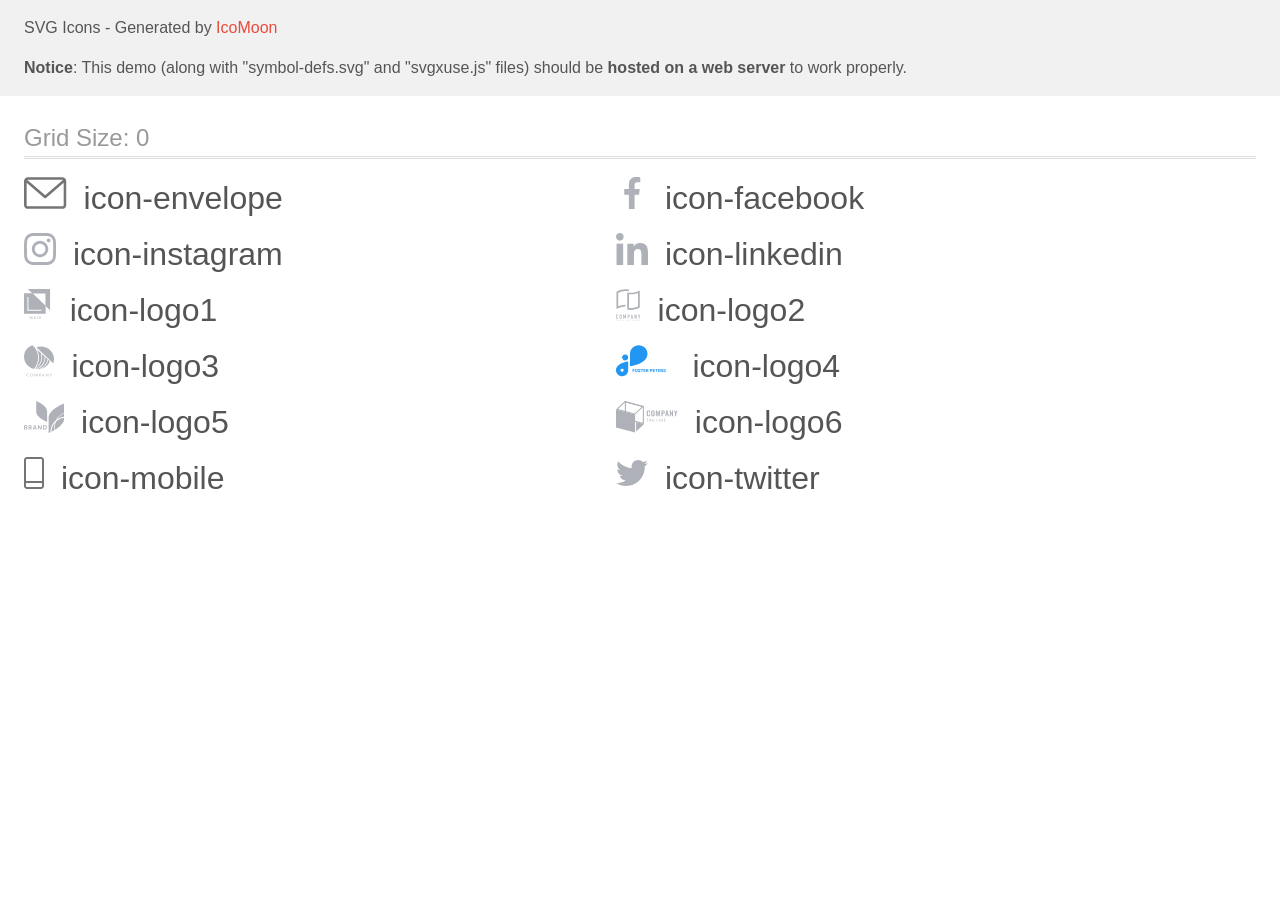
<file: images/svg/icomoon/demo-external-svg.html>
<!doctype html>
<html>
<head>
    <title>IcoMoon - SVG Icons</title>
    <meta charset="utf-8">
    <meta name="viewport" content="width=device-width, initial-scale=1">
    <link rel="stylesheet" href="demo-files/demo.css">
    <link rel="stylesheet" href="style.css">
</head>
<body>
<header class="bgc1 clearfix">
<div class="mhl">
    <p>SVG Icons - Generated by <a href="https://icomoon.io/app">IcoMoon</a></p><p><strong>Notice</strong>: This demo (along with "symbol-defs.svg" and "svgxuse.js" files) should be <b>hosted on a web server</b> to work properly.</p>
</div>
</header>
    <div class="clearfix mhl ptl">
        <h1 class="mvm mtn fgc1">Grid Size: 0</h1>
        <div class="glyph fs1">
            <div class="clearfix pbs">
                <svg class="icon icon-envelope"><use xlink:href="symbol-defs.svg#icon-envelope"></use></svg><span class="name"> icon-envelope</span>
            </div>
        </div>
        <div class="glyph fs1">
            <div class="clearfix pbs">
                <svg class="icon icon-facebook"><use xlink:href="symbol-defs.svg#icon-facebook"></use></svg><span class="name"> icon-facebook</span>
            </div>
        </div>
        <div class="glyph fs1">
            <div class="clearfix pbs">
                <svg class="icon icon-instagram"><use xlink:href="symbol-defs.svg#icon-instagram"></use></svg><span class="name"> icon-instagram</span>
            </div>
        </div>
        <div class="glyph fs1">
            <div class="clearfix pbs">
                <svg class="icon icon-linkedin"><use xlink:href="symbol-defs.svg#icon-linkedin"></use></svg><span class="name"> icon-linkedin</span>
            </div>
        </div>
        <div class="glyph fs1">
            <div class="clearfix pbs">
                <svg class="icon icon-logo1"><use xlink:href="symbol-defs.svg#icon-logo1"></use></svg><span class="name"> icon-logo1</span>
            </div>
        </div>
        <div class="glyph fs1">
            <div class="clearfix pbs">
                <svg class="icon icon-logo2"><use xlink:href="symbol-defs.svg#icon-logo2"></use></svg><span class="name"> icon-logo2</span>
            </div>
        </div>
        <div class="glyph fs1">
            <div class="clearfix pbs">
                <svg class="icon icon-logo3"><use xlink:href="symbol-defs.svg#icon-logo3"></use></svg><span class="name"> icon-logo3</span>
            </div>
        </div>
        <div class="glyph fs1">
            <div class="clearfix pbs">
                <svg class="icon icon-logo4"><use xlink:href="symbol-defs.svg#icon-logo4"></use></svg><span class="name"> icon-logo4</span>
            </div>
        </div>
        <div class="glyph fs1">
            <div class="clearfix pbs">
                <svg class="icon icon-logo5"><use xlink:href="symbol-defs.svg#icon-logo5"></use></svg><span class="name"> icon-logo5</span>
            </div>
        </div>
        <div class="glyph fs1">
            <div class="clearfix pbs">
                <svg class="icon icon-logo6"><use xlink:href="symbol-defs.svg#icon-logo6"></use></svg><span class="name"> icon-logo6</span>
            </div>
        </div>
        <div class="glyph fs1">
            <div class="clearfix pbs">
                <svg class="icon icon-mobile"><use xlink:href="symbol-defs.svg#icon-mobile"></use></svg><span class="name"> icon-mobile</span>
            </div>
        </div>
        <div class="glyph fs1">
            <div class="clearfix pbs">
                <svg class="icon icon-twitter"><use xlink:href="symbol-defs.svg#icon-twitter"></use></svg><span class="name"> icon-twitter</span>
            </div>
        </div>
  </div>
<script defer src="svgxuse.js"></script>
</body>
</html>
</file>
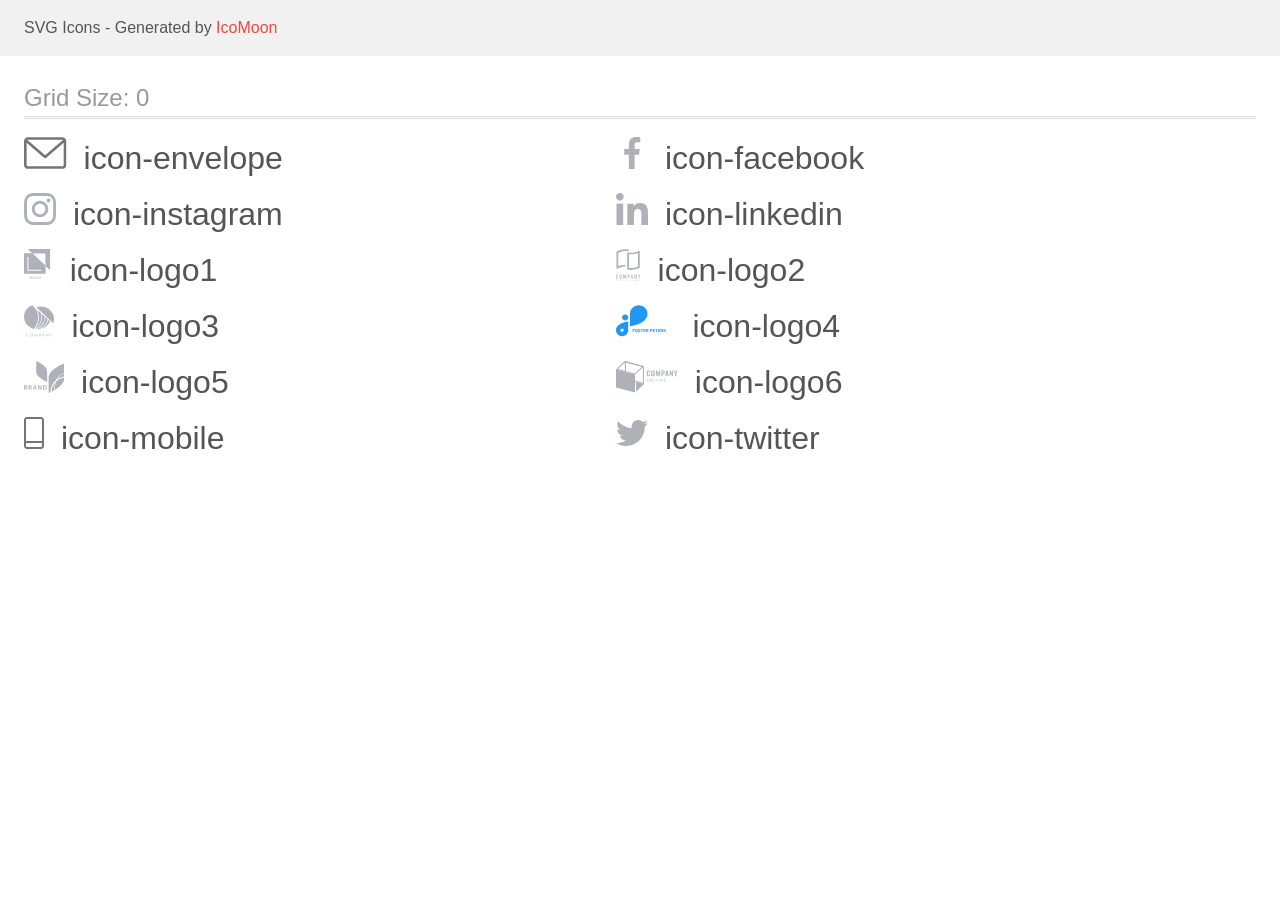
<file: images/svg/icomoon/demo.html>
<!doctype html>
<html>
<head>
    <title>IcoMoon - SVG Icons</title>
    <meta charset="utf-8">
    <meta name="viewport" content="width=device-width, initial-scale=1">
    <link rel="stylesheet" href="demo-files/demo.css">
    <link rel="stylesheet" href="style.css">
</head>
<body>
<svg aria-hidden="true" style="position: absolute; width: 0; height: 0; overflow: hidden;" version="1.1" xmlns="http://www.w3.org/2000/svg" xmlns:xlink="http://www.w3.org/1999/xlink">
<defs>
<symbol id="icon-envelope" viewBox="0 0 43 32">
<path fill="#757575" style="fill: var(--color1, #757575)" d="M38.667 0h-34.667c-2.206 0-4 1.794-4 4v24c0 2.206 1.794 4 4 4h34.667c2.206 0 4-1.794 4-4v-24c0-2.206-1.794-4-4-4zM38.667 2.667c0.181 0 0.353 0.038 0.511 0.103l-17.844 15.466-17.844-15.466c0.158-0.066 0.33-0.103 0.511-0.103h34.667zM38.667 29.333h-34.667c-0.736 0-1.333-0.598-1.333-1.333v-22.413l17.793 15.421c0.251 0.217 0.563 0.326 0.874 0.326s0.622-0.108 0.874-0.326l17.793-15.421v22.413c0 0.736-0.598 1.333-1.333 1.333z"></path>
</symbol>
<symbol id="icon-facebook" viewBox="0 0 32 32">
<path fill="#afb1b8" style="fill: var(--color2, #afb1b8)" d="M21.329 5.313h2.921v-5.088c-0.504-0.069-2.237-0.225-4.256-0.225-4.212 0-7.097 2.649-7.097 7.519v4.481h-4.648v5.688h4.648v14.312h5.699v-14.311h4.46l0.708-5.688h-5.169v-3.919c0.001-1.644 0.444-2.769 2.735-2.769z"></path>
</symbol>
<symbol id="icon-instagram" viewBox="0 0 32 32">
<path fill="#afb1b8" style="fill: var(--color2, #afb1b8)" d="M31.969 9.408c-0.075-1.7-0.35-2.869-0.744-3.882-0.406-1.075-1.031-2.038-1.85-2.838-0.8-0.813-1.769-1.444-2.832-1.844-1.019-0.394-2.182-0.669-3.882-0.744-1.713-0.081-2.257-0.1-6.601-0.1s-4.888 0.019-6.595 0.094c-1.7 0.075-2.869 0.35-3.882 0.744-1.075 0.406-2.038 1.031-2.838 1.85-0.813 0.8-1.444 1.769-1.844 2.832-0.394 1.019-0.669 2.182-0.744 3.882-0.081 1.713-0.1 2.257-0.1 6.601s0.019 4.888 0.094 6.595c0.075 1.7 0.35 2.869 0.744 3.882 0.406 1.075 1.038 2.038 1.85 2.838 0.8 0.813 1.769 1.444 2.832 1.844 1.019 0.394 2.182 0.669 3.882 0.744 1.706 0.075 2.25 0.094 6.595 0.094s4.888-0.019 6.595-0.094c1.7-0.075 2.869-0.35 3.882-0.744 2.151-0.832 3.851-2.532 4.682-4.682 0.394-1.019 0.669-2.182 0.744-3.882 0.075-1.707 0.094-2.251 0.094-6.595s-0.006-4.888-0.081-6.595zM29.087 22.473c-0.069 1.563-0.331 2.407-0.55 2.969-0.538 1.394-1.644 2.5-3.038 3.038-0.563 0.219-1.413 0.481-2.969 0.55-1.688 0.075-2.194 0.094-6.464 0.094s-4.782-0.019-6.464-0.094c-1.563-0.069-2.407-0.331-2.969-0.55-0.694-0.256-1.325-0.663-1.838-1.194-0.531-0.519-0.938-1.144-1.194-1.838-0.219-0.563-0.481-1.413-0.55-2.969-0.075-1.688-0.094-2.194-0.094-6.464s0.019-4.782 0.094-6.464c0.069-1.563 0.331-2.407 0.55-2.969 0.256-0.694 0.663-1.325 1.2-1.838 0.519-0.531 1.144-0.938 1.838-1.194 0.563-0.219 1.413-0.481 2.969-0.55 1.688-0.075 2.194-0.094 6.464-0.094 4.276 0 4.782 0.019 6.464 0.094 1.563 0.069 2.407 0.331 2.969 0.55 0.694 0.256 1.325 0.662 1.838 1.194 0.531 0.519 0.938 1.144 1.194 1.838 0.219 0.563 0.481 1.413 0.55 2.969 0.075 1.688 0.094 2.194 0.094 6.464s-0.019 4.77-0.094 6.458z"></path>
<path fill="#afb1b8" style="fill: var(--color2, #afb1b8)" d="M16.059 7.783c-4.538 0-8.22 3.682-8.22 8.22s3.682 8.22 8.22 8.22c4.538 0 8.22-3.682 8.22-8.22s-3.682-8.22-8.22-8.22zM16.059 21.335c-2.944 0-5.332-2.388-5.332-5.332s2.388-5.332 5.332-5.332c2.944 0 5.332 2.388 5.332 5.332s-2.388 5.332-5.332 5.332z"></path>
<path fill="#afb1b8" style="fill: var(--color2, #afb1b8)" d="M26.524 7.458c0 1.060-0.859 1.919-1.919 1.919s-1.919-0.859-1.919-1.919c0-1.060 0.859-1.919 1.919-1.919s1.919 0.859 1.919 1.919z"></path>
</symbol>
<symbol id="icon-linkedin" viewBox="0 0 32 32">
<path fill="#afb1b8" style="fill: var(--color2, #afb1b8)" d="M31.992 32v-0.001h0.008v-11.736c0-5.741-1.236-10.164-7.948-10.164-3.227 0-5.392 1.771-6.276 3.449h-0.093v-2.913h-6.364v21.364h6.627v-10.579c0-2.785 0.528-5.479 3.977-5.479 3.399 0 3.449 3.179 3.449 5.657v10.401h6.62z"></path>
<path fill="#afb1b8" style="fill: var(--color2, #afb1b8)" d="M0.528 10.636h6.635v21.364h-6.635v-21.364z"></path>
<path fill="#afb1b8" style="fill: var(--color2, #afb1b8)" d="M3.843 0c-2.121 0-3.843 1.721-3.843 3.843s1.721 3.879 3.843 3.879c2.121 0 3.843-1.757 3.843-3.879-0.001-2.121-1.723-3.843-3.843-3.843v0z"></path>
</symbol>
<symbol id="icon-logo1" viewBox="0 0 29 32">
<path fill="#afb1b8" style="fill: var(--color2, #afb1b8)" d="M3.84 0l4.677 4.428h13.046v12.351l4.677 4.428v-21.206h-22.4z"></path>
<path fill="#afb1b8" style="fill: var(--color2, #afb1b8)" d="M0 4.241v20.6h21.76v-8.188l-13.105-12.406-8.655-0.005zM17.615 21.828h-14.172v-13.854h1.002v12.916h13.17v0.938z"></path>
<path fill="#afb1b8" style="fill: var(--color2, #afb1b8)" d="M6.266 28.662l0.523-1.078h0.438l-0.763 1.438v0.837h-0.397v-0.837l-0.764-1.438h0.439l0.523 1.078zM8.513 29.329h-0.881l-0.184 0.53h-0.411l0.859-2.275h0.355l0.861 2.275h-0.412l-0.186-0.53zM7.743 29.010h0.659l-0.33-0.944-0.33 0.944zM10.071 29.244c0-0.105 0.029-0.202 0.086-0.289 0.057-0.089 0.17-0.193 0.339-0.314-0.088-0.111-0.151-0.206-0.186-0.284s-0.052-0.154-0.052-0.227c0-0.178 0.054-0.319 0.162-0.422s0.254-0.156 0.438-0.156c0.166 0 0.301 0.049 0.406 0.147 0.106 0.097 0.159 0.217 0.159 0.361 0 0.095-0.024 0.182-0.072 0.262-0.048 0.079-0.127 0.158-0.236 0.238l-0.155 0.113 0.439 0.519c0.064-0.125 0.095-0.264 0.095-0.417h0.33c0 0.28-0.066 0.51-0.197 0.689l0.334 0.395h-0.441l-0.128-0.152c-0.162 0.122-0.356 0.183-0.581 0.183s-0.405-0.059-0.541-0.178c-0.134-0.12-0.202-0.276-0.202-0.467zM10.824 29.587c0.128 0 0.248-0.043 0.359-0.128l-0.497-0.586-0.048 0.034c-0.125 0.095-0.188 0.203-0.188 0.325 0 0.105 0.034 0.191 0.102 0.256s0.158 0.098 0.272 0.098zM10.615 28.121c0 0.087 0.054 0.197 0.161 0.33l0.173-0.119 0.048-0.039c0.065-0.057 0.097-0.131 0.097-0.22 0-0.059-0.022-0.11-0.067-0.152-0.045-0.043-0.102-0.064-0.17-0.064-0.074 0-0.133 0.025-0.177 0.075s-0.066 0.113-0.066 0.189zM14.748 29.118c-0.023 0.243-0.113 0.432-0.269 0.569-0.156 0.135-0.364 0.203-0.623 0.203-0.181 0-0.341-0.043-0.48-0.128-0.137-0.086-0.244-0.209-0.319-0.367s-0.114-0.342-0.117-0.552v-0.212c0-0.215 0.038-0.404 0.114-0.567s0.185-0.29 0.327-0.378c0.143-0.088 0.307-0.133 0.494-0.133 0.251 0 0.453 0.068 0.606 0.205s0.242 0.329 0.267 0.578h-0.394c-0.019-0.164-0.067-0.281-0.144-0.353-0.076-0.073-0.188-0.109-0.336-0.109-0.172 0-0.304 0.063-0.397 0.189-0.092 0.125-0.139 0.309-0.141 0.552v0.202c0 0.246 0.044 0.433 0.131 0.563s0.218 0.194 0.387 0.194c0.155 0 0.272-0.035 0.35-0.105s0.128-0.186 0.148-0.348h0.394zM16.918 28.78c0 0.223-0.039 0.419-0.116 0.588-0.077 0.168-0.188 0.297-0.331 0.388-0.143 0.090-0.307 0.134-0.494 0.134-0.184 0-0.349-0.045-0.494-0.134-0.144-0.091-0.255-0.219-0.334-0.386-0.078-0.167-0.118-0.359-0.119-0.576v-0.128c0-0.222 0.039-0.418 0.117-0.588 0.079-0.17 0.19-0.299 0.333-0.389 0.144-0.091 0.308-0.136 0.494-0.136s0.349 0.045 0.492 0.134c0.144 0.088 0.255 0.217 0.333 0.384s0.118 0.361 0.119 0.583v0.127zM16.523 28.662c0-0.252-0.048-0.445-0.144-0.58-0.095-0.134-0.23-0.202-0.405-0.202-0.171 0-0.305 0.067-0.402 0.202-0.096 0.133-0.145 0.322-0.147 0.567v0.131c0 0.25 0.048 0.443 0.145 0.58s0.233 0.205 0.406 0.205c0.175 0 0.309-0.067 0.403-0.2 0.095-0.133 0.142-0.328 0.142-0.584v-0.119z"></path>
</symbol>
<symbol id="icon-logo2" viewBox="0 0 25 32">
<path fill="#afb1b8" style="fill: var(--color2, #afb1b8)" d="M10.447 1.806h0.084c0.156 0 0.324 0.016 0.49 0.030 0.734 0.052 1.463 0.162 2.179 0.329v-1.762c-0.738-0.185-1.491-0.305-2.25-0.358-0.288-0.022-0.595-0.036-0.909-0.044h-0.263c-1.523 0.006-3.039 0.201-4.515 0.582-1.68 0.419-3.293 1.075-4.79 1.948v17.475c1.442-0.783 2.976-1.381 4.566-1.779 1.256-0.32 2.539-0.517 3.833-0.588h0.051c0.216-0.011 0.433-0.017 0.655-0.019v-1.79c-1.681 0.022-3.353 0.244-4.982 0.662-0.602 0.157-1.185 0.325-1.731 0.513l-0.623 0.211v-13.625l0.266-0.128c2.032-0.963 4.229-1.524 6.471-1.651 0.019-0.001 0.037-0.001 0.056 0 0.248-0.013 0.497-0.019 0.741-0.019h0.28c0.129 0.003 0.258 0.006 0.388 0.014z"></path>
<path fill="#afb1b8" style="fill: var(--color2, #afb1b8)" d="M14.837 3.651c-0.409 0-0.814-0.014-1.205-0.044-0.467-0.034-0.947-0.091-1.401-0.167-0.277-0.047-0.55-0.103-0.814-0.164v17.275c1.12 0.277 2.271 0.413 3.425 0.404 1.523-0.006 3.039-0.201 4.515-0.581 1.68-0.42 3.294-1.075 4.792-1.948v-17.163c-1.442 0.783-2.975 1.381-4.564 1.781-1.551 0.398-3.145 0.603-4.747 0.609zM21.745 3.95l0.623-0.21v13.63l-0.266 0.128c-1.021 0.486-2.087 0.869-3.184 1.144-1.331 0.344-2.7 0.522-4.074 0.527-0.411 0-0.819-0.017-1.214-0.052l-0.427-0.038v-14.017l0.497 0.033c0.361 0.023 0.735 0.034 1.141 0.034 1.745-0.006 3.482-0.229 5.173-0.663 0.581-0.153 1.158-0.325 1.731-0.518z"></path>
<path fill="#afb1b8" style="fill: var(--color2, #afb1b8)" d="M1.684 25.977c-0.090-0.093-0.197-0.166-0.317-0.214s-0.247-0.071-0.376-0.066c-0.137-0.002-0.273 0.024-0.4 0.075-0.117 0.046-0.222 0.116-0.311 0.205s-0.156 0.196-0.201 0.313c-0.049 0.123-0.073 0.254-0.072 0.387v2.335c-0.006 0.165 0.026 0.328 0.092 0.479 0.055 0.12 0.135 0.226 0.233 0.313 0.093 0.079 0.203 0.135 0.321 0.166 0.114 0.032 0.231 0.048 0.349 0.049 0.13 0.001 0.259-0.027 0.377-0.081 0.117-0.051 0.222-0.124 0.311-0.216 0.087-0.091 0.156-0.197 0.204-0.313 0.050-0.118 0.075-0.244 0.075-0.372v-0.261h-0.61v0.208c0.002 0.071-0.010 0.142-0.036 0.208-0.020 0.050-0.050 0.095-0.089 0.131-0.038 0.031-0.081 0.053-0.128 0.067-0.041 0.014-0.084 0.021-0.128 0.022-0.054 0.006-0.11-0.002-0.16-0.024s-0.094-0.057-0.126-0.101c-0.058-0.094-0.086-0.203-0.081-0.313v-2.177c-0.004-0.121 0.022-0.241 0.075-0.349 0.032-0.049 0.077-0.089 0.129-0.114s0.112-0.034 0.17-0.027c0.053-0.002 0.105 0.009 0.152 0.032s0.089 0.057 0.12 0.099c0.068 0.090 0.104 0.2 0.101 0.313v0.202h0.604v-0.238c0.001-0.14-0.024-0.278-0.075-0.408-0.045-0.122-0.114-0.234-0.204-0.329z"></path>
<path fill="#afb1b8" style="fill: var(--color2, #afb1b8)" d="M5.31 25.95c-0.195-0.164-0.44-0.255-0.694-0.257-0.124 0-0.248 0.023-0.364 0.066-0.119 0.042-0.228 0.107-0.322 0.191-0.101 0.091-0.182 0.202-0.237 0.327-0.061 0.143-0.092 0.297-0.089 0.452v2.239c-0.004 0.158 0.026 0.314 0.089 0.459 0.055 0.12 0.136 0.227 0.237 0.313 0.093 0.087 0.203 0.154 0.322 0.197 0.117 0.043 0.24 0.065 0.364 0.066s0.248-0.023 0.364-0.066c0.121-0.044 0.233-0.111 0.33-0.197 0.097-0.087 0.176-0.194 0.23-0.313 0.063-0.145 0.093-0.301 0.089-0.459v-2.239c0.003-0.155-0.027-0.31-0.089-0.452-0.054-0.123-0.133-0.235-0.23-0.327zM5.025 28.969c0.005 0.060-0.003 0.12-0.024 0.176s-0.054 0.107-0.097 0.148c-0.081 0.068-0.182 0.105-0.287 0.105s-0.207-0.037-0.287-0.105c-0.043-0.041-0.076-0.092-0.097-0.148s-0.029-0.116-0.024-0.176v-2.239c-0.005-0.060 0.003-0.12 0.024-0.176s0.054-0.107 0.097-0.148c0.081-0.068 0.182-0.105 0.287-0.105s0.207 0.037 0.287 0.105c0.043 0.041 0.076 0.092 0.097 0.148s0.029 0.116 0.024 0.176v2.239z"></path>
<path fill="#afb1b8" style="fill: var(--color2, #afb1b8)" d="M10.072 29.969v-4.239h-0.587l-0.771 2.244h-0.011l-0.777-2.244h-0.581v4.239h0.606v-2.579h0.011l0.593 1.823h0.302l0.598-1.823h0.011v2.579h0.606z"></path>
<path fill="#afb1b8" style="fill: var(--color2, #afb1b8)" d="M13.513 26.027c-0.093-0.105-0.211-0.184-0.342-0.232-0.142-0.046-0.29-0.068-0.439-0.066h-0.9v4.239h0.604v-1.656h0.311c0.188 0.009 0.376-0.031 0.545-0.116 0.137-0.076 0.252-0.188 0.332-0.324 0.070-0.113 0.117-0.238 0.139-0.369 0.024-0.16 0.035-0.321 0.033-0.482 0.006-0.204-0.014-0.407-0.059-0.606-0.040-0.147-0.117-0.281-0.223-0.39zM13.201 27.319c-0.003 0.077-0.022 0.152-0.056 0.221-0.035 0.065-0.089 0.117-0.156 0.149-0.089 0.040-0.187 0.058-0.285 0.053h-0.276v-1.441h0.311c0.094-0.005 0.187 0.014 0.273 0.053 0.062 0.036 0.112 0.091 0.142 0.157 0.033 0.074 0.051 0.155 0.053 0.236 0 0.089 0 0.183 0 0.282s0.006 0.2 0 0.291h-0.006z"></path>
<path fill="#afb1b8" style="fill: var(--color2, #afb1b8)" d="M16.374 25.73h-0.495l-0.934 4.239h0.604l0.177-0.911h0.824l0.177 0.911h0.604l-0.957-4.239zM15.817 28.481l0.297-1.537h0.011l0.296 1.537h-0.604z"></path>
<path fill="#afb1b8" style="fill: var(--color2, #afb1b8)" d="M20.277 28.284h-0.011l-0.912-2.554h-0.581v4.239h0.604v-2.549h0.012l0.923 2.549h0.568v-4.239h-0.604v2.554z"></path>
<path fill="#afb1b8" style="fill: var(--color2, #afb1b8)" d="M23.968 25.73l-0.486 1.685h-0.012l-0.486-1.685h-0.64l0.83 2.447v1.792h0.604v-1.792l0.83-2.447h-0.64z"></path>
<path fill="#afb1b8" style="fill: var(--color2, #afb1b8)" d="M0 31.166h0.291v0.817h0.198v-0.817h0.29v-0.167h-0.778v0.167z"></path>
<path fill="#afb1b8" style="fill: var(--color2, #afb1b8)" d="M2.447 30.998l-0.381 0.984h0.21l0.081-0.224h0.392l0.084 0.224h0.215l-0.391-0.984h-0.21zM2.416 31.593l0.134-0.365 0.134 0.365h-0.268z"></path>
<path fill="#afb1b8" style="fill: var(--color2, #afb1b8)" d="M4.866 31.62h0.227v0.127c-0.066 0.053-0.149 0.082-0.234 0.083-0.040 0.002-0.079-0.005-0.116-0.021s-0.068-0.041-0.093-0.072c-0.052-0.075-0.078-0.165-0.073-0.257 0-0.219 0.095-0.329 0.283-0.329 0.050-0.005 0.099 0.008 0.14 0.037s0.070 0.071 0.082 0.12l0.195-0.038c-0.042-0.192-0.181-0.289-0.417-0.289-0.127-0.003-0.25 0.042-0.344 0.127-0.050 0.049-0.088 0.108-0.112 0.174s-0.034 0.135-0.029 0.205c-0.006 0.135 0.039 0.267 0.126 0.369 0.048 0.050 0.107 0.088 0.171 0.113s0.134 0.035 0.203 0.031c0.154 0.004 0.304-0.052 0.417-0.157v-0.388h-0.427v0.166z"></path>
<path fill="#afb1b8" style="fill: var(--color2, #afb1b8)" d="M7.337 30.998h-0.199v0.984h0.69v-0.167h-0.49v-0.817z"></path>
<path fill="#afb1b8" style="fill: var(--color2, #afb1b8)" d="M9.426 30.998h-0.199v0.984h0.199v-0.984z"></path>
<path fill="#afb1b8" style="fill: var(--color2, #afb1b8)" d="M11.469 31.656l-0.403-0.657h-0.193v0.984h0.185v-0.643l0.395 0.643h0.198v-0.984h-0.182v0.657z"></path>
<path fill="#afb1b8" style="fill: var(--color2, #afb1b8)" d="M13.315 31.549h0.49v-0.167h-0.49v-0.216h0.528v-0.167h-0.727v0.984h0.747v-0.167h-0.548v-0.266z"></path>
<path fill="#afb1b8" style="fill: var(--color2, #afb1b8)" d="M17.792 31.387h-0.388v-0.388h-0.198v0.984h0.198v-0.43h0.388v0.43h0.198v-0.984h-0.198v0.388z"></path>
<path fill="#afb1b8" style="fill: var(--color2, #afb1b8)" d="M19.649 31.549h0.492v-0.167h-0.492v-0.216h0.529v-0.167h-0.727v0.984h0.746v-0.167h-0.548v-0.266z"></path>
<path fill="#afb1b8" style="fill: var(--color2, #afb1b8)" d="M22.168 31.549c0.171-0.027 0.258-0.117 0.258-0.274 0.005-0.042-0.001-0.084-0.018-0.123s-0.044-0.072-0.078-0.096c-0.089-0.045-0.189-0.065-0.288-0.058h-0.417v0.984h0.198v-0.412h0.039c0.042-0.003 0.084 0.005 0.123 0.022 0.029 0.018 0.053 0.043 0.070 0.072l0.215 0.313h0.237l-0.12-0.192c-0.053-0.095-0.128-0.176-0.218-0.236zM21.969 31.413h-0.146v-0.247h0.156c0.068-0.005 0.136 0.002 0.201 0.023 0.014 0.013 0.026 0.029 0.033 0.046s0.011 0.037 0.010 0.056c-0.001 0.019-0.006 0.038-0.015 0.055s-0.022 0.032-0.037 0.043c-0.065 0.020-0.133 0.028-0.201 0.023z"></path>
<path fill="#afb1b8" style="fill: var(--color2, #afb1b8)" d="M24.067 31.549h0.49v-0.167h-0.49v-0.216h0.529v-0.167h-0.729v0.984h0.747v-0.167h-0.548v-0.266z"></path>
</symbol>
<symbol id="icon-logo3" viewBox="0 0 31 32">
<path fill="#afb1b8" style="fill: var(--color2, #afb1b8)" d="M4.722 31.103c0.011 0 0.022 0.003 0.032 0.007s0.019 0.011 0.027 0.018l0.153 0.161c-0.119 0.13-0.266 0.234-0.431 0.305-0.193 0.077-0.401 0.115-0.611 0.109-0.197 0.004-0.392-0.031-0.574-0.102-0.164-0.065-0.312-0.164-0.433-0.288-0.123-0.129-0.218-0.28-0.279-0.445-0.067-0.184-0.1-0.377-0.098-0.571-0.003-0.195 0.033-0.39 0.105-0.573 0.067-0.166 0.168-0.317 0.297-0.445 0.131-0.126 0.287-0.224 0.459-0.29 0.189-0.070 0.389-0.104 0.591-0.102 0.188-0.004 0.375 0.027 0.549 0.093 0.152 0.063 0.291 0.15 0.412 0.257l-0.128 0.171c-0.009 0.012-0.020 0.023-0.033 0.031-0.015 0.010-0.033 0.014-0.052 0.013-0.020-0.001-0.039-0.008-0.056-0.018l-0.069-0.046-0.096-0.058c-0.041-0.022-0.084-0.041-0.128-0.057-0.057-0.019-0.115-0.035-0.174-0.046-0.075-0.013-0.151-0.019-0.228-0.018-0.146-0.002-0.29 0.024-0.425 0.077-0.126 0.048-0.239 0.122-0.333 0.215-0.095 0.099-0.169 0.216-0.216 0.343-0.054 0.145-0.080 0.298-0.078 0.452-0.002 0.156 0.024 0.312 0.078 0.46 0.047 0.126 0.119 0.242 0.212 0.341 0.088 0.093 0.196 0.165 0.318 0.212 0.125 0.049 0.259 0.074 0.394 0.073 0.078 0.001 0.156-0.004 0.234-0.015 0.126-0.015 0.247-0.056 0.354-0.122 0.054-0.034 0.104-0.072 0.151-0.113 0.020-0.018 0.046-0.028 0.073-0.029z"></path>
<path fill="#afb1b8" style="fill: var(--color2, #afb1b8)" d="M9.144 30.296c0.002 0.194-0.033 0.386-0.103 0.567-0.062 0.165-0.161 0.315-0.288 0.44s-0.282 0.224-0.452 0.289c-0.375 0.136-0.789 0.136-1.164 0-0.169-0.066-0.323-0.165-0.45-0.29-0.128-0.128-0.227-0.279-0.291-0.445-0.138-0.367-0.138-0.769 0-1.136 0.065-0.166 0.164-0.317 0.291-0.447 0.128-0.121 0.281-0.216 0.45-0.279 0.374-0.139 0.79-0.139 1.164 0 0.17 0.066 0.324 0.165 0.452 0.29 0.126 0.127 0.224 0.276 0.289 0.44 0.071 0.183 0.106 0.376 0.103 0.571zM8.742 30.296c0.003-0.155-0.022-0.309-0.073-0.456-0.043-0.126-0.113-0.242-0.205-0.341-0.090-0.094-0.2-0.167-0.323-0.215-0.272-0.1-0.574-0.1-0.846 0-0.123 0.048-0.234 0.121-0.324 0.215-0.093 0.098-0.164 0.215-0.207 0.341-0.097 0.297-0.097 0.615 0 0.912 0.043 0.126 0.114 0.242 0.207 0.341 0.090 0.093 0.2 0.166 0.324 0.213 0.273 0.097 0.573 0.097 0.846 0 0.123-0.047 0.234-0.12 0.323-0.213 0.092-0.099 0.162-0.215 0.205-0.341 0.051-0.147 0.076-0.301 0.073-0.456z"></path>
<path fill="#afb1b8" style="fill: var(--color2, #afb1b8)" d="M12.161 30.774l0.040 0.102c0.015-0.036 0.029-0.069 0.044-0.102 0.015-0.034 0.031-0.068 0.050-0.1l0.978-1.694c0.019-0.029 0.036-0.047 0.056-0.053 0.026-0.008 0.053-0.011 0.080-0.009h0.289v2.755h-0.343v-2.026c0-0.026 0-0.055 0-0.086-0.002-0.032-0.002-0.063 0-0.095l-0.984 1.718c-0.012 0.026-0.033 0.047-0.058 0.063s-0.054 0.023-0.084 0.023h-0.056c-0.030 0-0.059-0.007-0.084-0.023s-0.045-0.037-0.057-0.063l-1.013-1.729c0 0.033 0 0.066 0 0.099s0 0.062 0 0.088v2.026h-0.331v-2.75h0.289c0.027-0.002 0.054 0.002 0.080 0.009 0.024 0.011 0.043 0.030 0.054 0.053l0.999 1.696c0.020 0.031 0.036 0.064 0.050 0.098z"></path>
<path fill="#afb1b8" style="fill: var(--color2, #afb1b8)" d="M15.842 30.638v1.032h-0.383v-2.752h0.854c0.161-0.003 0.322 0.017 0.477 0.060 0.124 0.033 0.239 0.092 0.337 0.171 0.085 0.075 0.151 0.167 0.191 0.27 0.045 0.112 0.067 0.232 0.065 0.352 0.002 0.121-0.022 0.24-0.071 0.352-0.046 0.106-0.117 0.2-0.207 0.275-0.098 0.083-0.214 0.145-0.339 0.182-0.149 0.045-0.305 0.067-0.461 0.064l-0.463-0.007zM15.842 30.342h0.463c0.101 0.001 0.201-0.013 0.297-0.042 0.079-0.025 0.152-0.066 0.214-0.119 0.058-0.050 0.102-0.113 0.13-0.182 0.031-0.074 0.047-0.152 0.046-0.232 0.004-0.076-0.009-0.153-0.038-0.224s-0.075-0.135-0.134-0.188c-0.146-0.109-0.33-0.162-0.515-0.148h-0.463v1.134z"></path>
<path fill="#afb1b8" style="fill: var(--color2, #afb1b8)" d="M20.987 31.673h-0.302c-0.030 0.001-0.060-0.008-0.084-0.026-0.022-0.017-0.039-0.039-0.050-0.064l-0.26-0.666h-1.307l-0.27 0.666c-0.010 0.024-0.026 0.046-0.048 0.062-0.024 0.019-0.055 0.028-0.086 0.027h-0.302l1.148-2.756h0.398l1.164 2.756zM19.092 30.65h1.080l-0.456-1.122c-0.035-0.084-0.064-0.171-0.086-0.259l-0.044 0.144c-0.013 0.044-0.029 0.084-0.042 0.117l-0.452 1.12z"></path>
<path fill="#afb1b8" style="fill: var(--color2, #afb1b8)" d="M22.641 28.931c0.023 0.012 0.043 0.029 0.057 0.049l1.675 2.077c0-0.033 0-0.066 0-0.097s0-0.062 0-0.091v-1.951h0.343v2.756h-0.191c-0.027 0.001-0.054-0.005-0.078-0.016-0.024-0.013-0.044-0.030-0.061-0.051l-1.673-2.075c0.002 0.032 0.002 0.063 0 0.095 0 0.031 0 0.058 0 0.084v1.964h-0.343v-2.756h0.203c0.024-0.001 0.047 0.004 0.069 0.013z"></path>
<path fill="#afb1b8" style="fill: var(--color2, #afb1b8)" d="M27.537 30.577v1.094h-0.383v-1.094l-1.059-1.66h0.343c0.029-0.002 0.059 0.007 0.082 0.024 0.021 0.018 0.038 0.039 0.052 0.062l0.662 1.071c0.027 0.046 0.050 0.088 0.069 0.128s0.034 0.078 0.048 0.117l0.050-0.119c0.019-0.043 0.040-0.085 0.065-0.126l0.653-1.078c0.014-0.021 0.030-0.041 0.050-0.058 0.023-0.019 0.052-0.029 0.082-0.027h0.346l-1.060 1.667z"></path>
<path fill="#afb1b8" style="fill: var(--color2, #afb1b8)" d="M11.971 24.293c0.167 0.020 0.335 0.036 0.505 0.051 2.583-1.101 4.768-2.902 6.282-5.18s2.29-4.929 2.231-7.624l-2.846-2.712c0.579 2.869 0.308 5.836-0.782 8.567s-2.956 5.12-5.389 6.898z"></path>
<path fill="#afb1b8" style="fill: var(--color2, #afb1b8)" d="M10.955 24.167l0.077 0.015c2.6-1.772 4.583-4.247 5.691-7.104s1.292-5.965 0.526-8.922l-4.054-3.862c1.64 3.175 2.3 6.728 1.903 10.246s-1.833 6.857-4.143 9.628z"></path>
<path fill="#afb1b8" style="fill: var(--color2, #afb1b8)" d="M24.704 14.725c-0.689 2.961-2.362 5.632-4.77 7.616-0.703 0.582-1.462 1.101-2.266 1.55 1.961-0.549 3.764-1.52 5.269-2.838s2.672-2.947 3.412-4.763l-1.644-1.565z"></path>
<path fill="#afb1b8" style="fill: var(--color2, #afb1b8)" d="M24.059 14.289l-2.341-2.23c-0.045 2.543-0.803 5.028-2.197 7.197s-3.372 3.943-5.729 5.137h0.011c0.525-0 1.050-0.030 1.572-0.089 2.203-0.857 4.148-2.219 5.664-3.967s2.553-3.825 3.021-6.047z"></path>
<path fill="#afb1b8" style="fill: var(--color2, #afb1b8)" d="M11.294 2.664l-2.793-2.664c-2.497 0.919-4.644 2.535-6.161 4.636s-2.332 4.589-2.34 7.139v0c0.009 2.818 1.005 5.552 2.829 7.77s4.372 3.793 7.242 4.476c2.561-2.973 4.061-6.647 4.281-10.488s-0.851-7.648-3.058-10.869z"></path>
<path fill="#afb1b8" style="fill: var(--color2, #afb1b8)" d="M30.512 13.878c-0.010-3.343-1.409-6.546-3.89-8.91s-5.843-3.696-9.352-3.706c-1.621-0.002-3.229 0.283-4.741 0.841l17.099 16.291c0.585-1.44 0.885-2.971 0.884-4.515z"></path>
</symbol>
<symbol id="icon-logo4" viewBox="0 0 60 32">
<path fill="#2196f3" style="fill: var(--color3, #2196f3)" d="M9.229 9.548h-0.002c-1.684 0-3.048 1.33-3.048 2.971v0.002c0 1.641 1.365 2.971 3.048 2.971h0.002c1.684 0 3.048-1.33 3.048-2.971v-0.002c0-1.641-1.365-2.971-3.048-2.971z"></path>
<path fill="#2196f3" style="fill: var(--color3, #2196f3)" d="M31.73 8.599c-0.005-2.279-0.936-4.463-2.589-6.074s-3.894-2.519-6.233-2.524v0c-2.339 0.004-4.581 0.911-6.235 2.523s-2.586 3.796-2.59 6.076v12.566c0 0 17.645-1.915 17.647-12.564v-0.002z"></path>
<path fill="#2196f3" style="fill: var(--color3, #2196f3)" d="M-0 25.289c0.004 1.586 0.652 3.105 1.803 4.226s2.709 1.753 4.336 1.758c1.627-0.005 3.185-0.636 4.336-1.757s1.799-2.64 1.803-4.225v-8.744c0 0-12.278 1.334-12.278 8.742zM6.139 26.856c-0.318 0-0.629-0.092-0.893-0.264s-0.47-0.417-0.592-0.703-0.154-0.601-0.091-0.905c0.062-0.304 0.215-0.583 0.44-0.802s0.511-0.368 0.823-0.429c0.312-0.060 0.635-0.029 0.929 0.089s0.545 0.319 0.721 0.577c0.177 0.258 0.271 0.561 0.271 0.87 0.001 0.206-0.040 0.411-0.121 0.601s-0.199 0.364-0.348 0.51c-0.149 0.146-0.327 0.262-0.522 0.341s-0.405 0.12-0.617 0.12v-0.006z"></path>
<path fill="#2196f3" style="fill: var(--color3, #2196f3)" d="M18.671 25.884h-1.256v1.297h-0.654v-3.174h2.067v0.53h-1.413v0.82h1.256v0.528zM21.815 25.666c0 0.312-0.055 0.587-0.166 0.822s-0.269 0.417-0.475 0.545c-0.205 0.128-0.44 0.192-0.706 0.192-0.263 0-0.498-0.063-0.704-0.19s-0.366-0.307-0.48-0.541c-0.113-0.235-0.171-0.506-0.172-0.811v-0.157c0-0.312 0.056-0.587 0.168-0.824 0.113-0.238 0.273-0.421 0.477-0.547 0.206-0.128 0.442-0.192 0.706-0.192s0.499 0.064 0.704 0.192c0.206 0.126 0.366 0.309 0.477 0.547 0.113 0.237 0.17 0.511 0.17 0.822v0.142zM21.152 25.522c0-0.333-0.060-0.586-0.179-0.759s-0.289-0.259-0.51-0.259c-0.219 0-0.389 0.086-0.508 0.257-0.119 0.17-0.18 0.42-0.181 0.75v0.155c0 0.324 0.060 0.576 0.179 0.754s0.291 0.268 0.515 0.268c0.22 0 0.388-0.086 0.506-0.257 0.118-0.173 0.177-0.424 0.179-0.754v-0.155zM23.936 26.348c0-0.124-0.044-0.218-0.131-0.283-0.087-0.067-0.244-0.137-0.471-0.209-0.227-0.074-0.406-0.147-0.539-0.218-0.36-0.195-0.541-0.457-0.541-0.787 0-0.172 0.048-0.324 0.144-0.458 0.097-0.135 0.236-0.241 0.416-0.316 0.182-0.076 0.385-0.113 0.61-0.113 0.227 0 0.429 0.041 0.606 0.124 0.177 0.081 0.315 0.197 0.412 0.347 0.099 0.15 0.148 0.32 0.148 0.51h-0.654c0-0.145-0.046-0.258-0.137-0.338-0.092-0.081-0.22-0.122-0.386-0.122-0.16 0-0.284 0.034-0.373 0.102-0.089 0.067-0.133 0.156-0.133 0.266 0 0.103 0.052 0.19 0.155 0.259 0.105 0.070 0.258 0.135 0.46 0.196 0.372 0.112 0.643 0.251 0.813 0.416s0.255 0.372 0.255 0.619c0 0.275-0.104 0.491-0.312 0.648-0.208 0.156-0.488 0.233-0.839 0.233-0.244 0-0.467-0.044-0.667-0.133-0.201-0.090-0.354-0.213-0.46-0.368-0.105-0.156-0.157-0.336-0.157-0.541h0.656c0 0.35 0.209 0.525 0.628 0.525 0.156 0 0.277-0.031 0.364-0.094 0.087-0.064 0.131-0.153 0.131-0.266zM27.427 24.536h-0.972v2.645h-0.654v-2.645h-0.959v-0.53h2.586v0.53zM29.712 25.805h-1.256v0.85h1.474v0.525h-2.128v-3.174h2.124v0.53h-1.469v0.757h1.256v0.512zM31.489 26.019h-0.521v1.162h-0.654v-3.174h1.18c0.375 0 0.664 0.084 0.868 0.251s0.305 0.403 0.305 0.709c0 0.217-0.047 0.397-0.142 0.543-0.093 0.144-0.235 0.259-0.425 0.344l0.687 1.297v0.030h-0.702l-0.595-1.162zM30.967 25.489h0.528c0.164 0 0.291-0.041 0.382-0.124 0.090-0.084 0.135-0.2 0.135-0.347 0-0.15-0.043-0.267-0.129-0.353-0.084-0.086-0.214-0.129-0.39-0.129h-0.525v0.953zM34.931 26.063v1.118h-0.654v-3.174h1.238c0.238 0 0.448 0.044 0.628 0.131 0.182 0.087 0.321 0.212 0.419 0.373 0.097 0.16 0.146 0.342 0.146 0.547 0 0.311-0.107 0.557-0.321 0.737-0.212 0.179-0.507 0.268-0.883 0.268h-0.573zM34.931 25.533h0.584c0.173 0 0.305-0.041 0.395-0.122 0.092-0.081 0.137-0.198 0.137-0.349 0-0.156-0.046-0.281-0.137-0.377s-0.218-0.145-0.379-0.148h-0.6v0.996zM39.069 25.805h-1.256v0.85h1.474v0.525h-2.128v-3.174h2.124v0.53h-1.469v0.757h1.256v0.512zM42.104 24.536h-0.972v2.645h-0.654v-2.645h-0.959v-0.53h2.586v0.53zM44.389 25.805h-1.256v0.85h1.474v0.525h-2.128v-3.174h2.124v0.53h-1.469v0.757h1.256v0.512zM46.166 26.019h-0.521v1.162h-0.654v-3.174h1.179c0.375 0 0.664 0.084 0.868 0.251s0.305 0.403 0.305 0.709c0 0.217-0.047 0.397-0.142 0.543-0.093 0.144-0.235 0.259-0.425 0.344l0.687 1.297v0.030h-0.702l-0.595-1.162zM45.645 25.489h0.528c0.164 0 0.291-0.041 0.382-0.124 0.090-0.084 0.135-0.2 0.135-0.347 0-0.15-0.043-0.267-0.129-0.353-0.084-0.086-0.214-0.129-0.39-0.129h-0.525v0.953zM49.489 26.348c0-0.124-0.044-0.218-0.131-0.283-0.087-0.067-0.244-0.137-0.471-0.209-0.227-0.074-0.406-0.147-0.538-0.218-0.36-0.195-0.541-0.457-0.541-0.787 0-0.172 0.048-0.324 0.144-0.458 0.097-0.135 0.236-0.241 0.416-0.316 0.182-0.076 0.385-0.113 0.61-0.113 0.227 0 0.429 0.041 0.606 0.124 0.177 0.081 0.315 0.197 0.412 0.347 0.099 0.15 0.148 0.32 0.148 0.51h-0.654c0-0.145-0.046-0.258-0.137-0.338-0.092-0.081-0.22-0.122-0.386-0.122-0.16 0-0.284 0.034-0.373 0.102-0.089 0.067-0.133 0.156-0.133 0.266 0 0.103 0.052 0.19 0.155 0.259 0.105 0.070 0.258 0.135 0.46 0.196 0.372 0.112 0.643 0.251 0.813 0.416s0.255 0.372 0.255 0.619c0 0.275-0.104 0.491-0.312 0.648-0.208 0.156-0.488 0.233-0.839 0.233-0.244 0-0.467-0.044-0.667-0.133-0.201-0.090-0.354-0.213-0.46-0.368-0.105-0.156-0.157-0.336-0.157-0.541h0.656c0 0.35 0.209 0.525 0.628 0.525 0.156 0 0.277-0.031 0.364-0.094 0.087-0.064 0.131-0.153 0.131-0.266z"></path>
</symbol>
<symbol id="icon-logo5" viewBox="0 0 40 32">
<path fill="#afb1b8" style="fill: var(--color2, #afb1b8)" d="M3.055 26.742c0.156 0.194 0.24 0.438 0.236 0.688 0.008 0.163-0.021 0.326-0.084 0.476s-0.159 0.285-0.281 0.393c-0.304 0.231-0.681 0.343-1.061 0.317h-1.865v-4.361h1.827c0.361-0.024 0.718 0.078 1.012 0.29 0.118 0.099 0.211 0.224 0.273 0.366s0.089 0.296 0.081 0.45c0.011 0.241-0.065 0.477-0.212 0.667-0.142 0.173-0.338 0.293-0.556 0.341 0.247 0.045 0.471 0.177 0.63 0.373zM0.868 26.084h0.781c0.177 0.013 0.354-0.038 0.496-0.145 0.059-0.053 0.104-0.12 0.133-0.193s0.041-0.153 0.034-0.233c0.006-0.079-0.006-0.158-0.035-0.232s-0.073-0.14-0.13-0.194c-0.147-0.11-0.329-0.162-0.511-0.147h-0.768v1.144zM2.222 27.756c0.063-0.055 0.112-0.123 0.144-0.2s0.046-0.16 0.041-0.243c0.005-0.084-0.010-0.168-0.042-0.246s-0.083-0.147-0.146-0.202c-0.153-0.114-0.341-0.17-0.53-0.158h-0.819v1.199h0.83c0.187 0.011 0.372-0.043 0.524-0.151z"></path>
<path fill="#afb1b8" style="fill: var(--color2, #afb1b8)" d="M6.79 28.617l-1.016-1.704h-0.382v1.704h-0.874v-4.361h1.655c0.417-0.029 0.83 0.104 1.152 0.371 0.231 0.237 0.371 0.549 0.393 0.879s-0.073 0.659-0.27 0.925c-0.204 0.235-0.483 0.391-0.789 0.443l1.082 1.743h-0.951zM5.392 26.318h0.715c0.497 0 0.745-0.22 0.745-0.66 0.005-0.090-0.008-0.18-0.040-0.264s-0.080-0.161-0.143-0.226c-0.157-0.131-0.359-0.195-0.562-0.177h-0.724l0.008 1.327z"></path>
<path fill="#afb1b8" style="fill: var(--color2, #afb1b8)" d="M11.568 27.739h-1.742l-0.308 0.878h-0.917l1.6-4.312h0.991l1.593 4.312h-0.917l-0.301-0.878zM11.335 27.079l-0.637-1.841-0.637 1.841h1.273z"></path>
<path fill="#afb1b8" style="fill: var(--color2, #afb1b8)" d="M17.55 28.617h-0.868l-1.946-2.965v2.965h-0.866v-4.361h0.866l1.946 2.983v-2.983h0.868v4.361z"></path>
<path fill="#afb1b8" style="fill: var(--color2, #afb1b8)" d="M22.502 27.573c-0.179 0.329-0.453 0.597-0.785 0.769-0.378 0.192-0.797 0.286-1.22 0.275h-1.545v-4.361h1.545c0.422-0.011 0.841 0.081 1.22 0.268 0.332 0.168 0.606 0.433 0.785 0.761 0.179 0.355 0.272 0.747 0.272 1.144s-0.093 0.789-0.272 1.144zM21.509 27.469c0.248-0.29 0.384-0.659 0.384-1.041s-0.136-0.751-0.384-1.041c-0.299-0.262-0.69-0.396-1.086-0.371h-0.603v2.823h0.603c0.397 0.025 0.787-0.108 1.086-0.371z"></path>
<path fill="#afb1b8" style="fill: var(--color2, #afb1b8)" d="M12.111 0c0 0 11.201 4.246 10.963 10.39v10.392c0 0-11.193-4.248-10.959-10.392l-0.004-10.39z"></path>
<path fill="#afb1b8" style="fill: var(--color2, #afb1b8)" d="M33.054 18.349c2.115-1.462 4.562-2.367 7.117-2.633v-3.253c-2.943 1.139-5.44 3.204-7.117 5.886z"></path>
<path fill="#afb1b8" style="fill: var(--color2, #afb1b8)" d="M31.783 19.329c1.731-3.5 4.733-6.202 8.388-7.548v-9.374c0 0-15.952 6.048-15.614 14.797v14.795c0 0 0.711-0.27 1.829-0.778 0-0.473 0-0.95 0.051-1.43 0.33-4.062 2.253-7.826 5.347-10.464z"></path>
<path fill="#afb1b8" style="fill: var(--color2, #afb1b8)" d="M30.266 24.825c0.084-1.026 0.271-2.041 0.558-3.029-1.926 2.279-3.093 5.106-3.335 8.085-0.023 0.281-0.036 0.562-0.042 0.852 0.906-0.437 1.96-0.982 3.068-1.623-0.283-1.409-0.366-2.851-0.248-4.284z"></path>
<path fill="#afb1b8" style="fill: var(--color2, #afb1b8)" d="M30.9 24.878c-0.106 1.296-0.040 2.601 0.197 3.879 4.358-2.618 9.255-6.664 9.067-11.553v-0.426c-3.114 0.35-6.027 1.716-8.292 3.89-0.53 1.347-0.858 2.766-0.972 4.21z"></path>
</symbol>
<symbol id="icon-logo6" viewBox="0 0 62 32">
<path fill="#afb1b8" style="fill: var(--color2, #afb1b8)" d="M31.124 14.854c-0.291-0.424-0.43-0.926-0.397-1.431v-2.075c0-0.636 0.132-1.119 0.395-1.45s0.715-0.495 1.356-0.494c0.602 0 1.029 0.141 1.282 0.422 0.276 0.359 0.41 0.798 0.379 1.241v0.488h-1.077v-0.494c0.004-0.162-0.007-0.323-0.031-0.483-0.016-0.109-0.070-0.211-0.154-0.287-0.111-0.082-0.25-0.122-0.39-0.112-0.148-0.010-0.294 0.032-0.41 0.118-0.094 0.085-0.156 0.196-0.178 0.317-0.031 0.169-0.045 0.341-0.042 0.513v2.518c-0.017 0.243 0.031 0.486 0.138 0.707 0.054 0.075 0.128 0.134 0.215 0.171s0.183 0.051 0.278 0.040c0.138 0.011 0.275-0.030 0.381-0.114 0.088-0.082 0.144-0.19 0.161-0.306 0.025-0.167 0.036-0.336 0.033-0.505v-0.511h1.077v0.466c0.030 0.462-0.101 0.92-0.372 1.304-0.247 0.308-0.669 0.462-1.289 0.462s-1.088-0.165-1.353-0.507z"></path>
<path fill="#afb1b8" style="fill: var(--color2, #afb1b8)" d="M35.607 14.876c-0.272-0.323-0.408-0.794-0.408-1.416v-2.182c0-0.616 0.136-1.083 0.408-1.399s0.727-0.474 1.364-0.473c0.633 0 1.086 0.158 1.358 0.473 0.272 0.317 0.41 0.783 0.41 1.399v2.182c0 0.616-0.138 1.089-0.415 1.414s-0.727 0.488-1.353 0.488c-0.626 0-1.090-0.165-1.364-0.485zM37.474 14.352c0.097-0.202 0.142-0.424 0.129-0.646v-2.672c0.013-0.218-0.031-0.435-0.127-0.633-0.055-0.076-0.131-0.137-0.22-0.174s-0.187-0.050-0.284-0.037c-0.097-0.013-0.195 0-0.285 0.037s-0.166 0.097-0.221 0.174c-0.098 0.198-0.142 0.415-0.129 0.633v2.685c-0.014 0.222 0.031 0.444 0.129 0.646 0.063 0.068 0.14 0.123 0.227 0.16s0.181 0.057 0.277 0.057c0.096 0 0.19-0.019 0.277-0.057s0.164-0.092 0.227-0.16v-0.013z"></path>
<path fill="#afb1b8" style="fill: var(--color2, #afb1b8)" d="M40.035 9.468h1.159l0.872 4.027 0.892-4.027h1.128l0.114 5.812h-0.834l-0.089-4.040-0.861 4.040h-0.669l-0.892-4.054-0.082 4.054h-0.843l0.105-5.812z"></path>
<path fill="#afb1b8" style="fill: var(--color2, #afb1b8)" d="M45.5 9.468h1.806c1.040 0 1.561 0.55 1.561 1.65 0 1.054-0.548 1.58-1.643 1.579h-0.615v2.583h-1.115l0.007-5.812zM47.042 11.952c0.11 0.013 0.222 0.004 0.328-0.028s0.203-0.085 0.285-0.156c0.128-0.196 0.184-0.427 0.16-0.656 0.006-0.177-0.012-0.355-0.053-0.528-0.016-0.058-0.044-0.112-0.082-0.159s-0.086-0.087-0.141-0.117c-0.155-0.070-0.326-0.102-0.497-0.093h-0.432v1.737h0.432z"></path>
<path fill="#afb1b8" style="fill: var(--color2, #afb1b8)" d="M50.474 9.468h1.197l1.228 5.812h-1.039l-0.243-1.34h-1.068l-0.25 1.34h-1.055l1.228-5.812zM51.497 13.267l-0.417-2.44-0.417 2.44h0.834z"></path>
<path fill="#afb1b8" style="fill: var(--color2, #afb1b8)" d="M53.892 9.468h0.78l1.494 3.316v-3.316h0.925v5.812h-0.742l-1.503-3.461v3.461h-0.957l0.002-5.812z"></path>
<path fill="#afb1b8" style="fill: var(--color2, #afb1b8)" d="M59.258 13.064l-1.242-3.588h1.046l0.758 2.305 0.711-2.305h1.023l-1.226 3.588v2.216h-1.070v-2.216z"></path>
<path fill="#afb1b8" style="fill: var(--color2, #afb1b8)" d="M32.845 17.822v0.304h-0.91v2.362h-0.381v-2.362h-0.914v-0.304h2.205z"></path>
<path fill="#afb1b8" style="fill: var(--color2, #afb1b8)" d="M35.697 20.488h-0.294c-0.030 0.002-0.059-0.007-0.083-0.025-0.022-0.015-0.039-0.037-0.049-0.061l-0.263-0.633h-1.262l-0.263 0.633c-0.007 0.026-0.021 0.051-0.040 0.072-0.023 0.018-0.053 0.027-0.083 0.025h-0.294l1.115-2.666h0.388l1.128 2.655zM33.85 19.498h1.052l-0.446-1.085c-0.033-0.082-0.060-0.166-0.083-0.251-0.016 0.051-0.029 0.099-0.042 0.141l-0.040 0.112-0.441 1.083z"></path>
<path fill="#afb1b8" style="fill: var(--color2, #afb1b8)" d="M37.618 20.226c0.070 0.003 0.14 0.003 0.21 0 0.060-0.006 0.12-0.016 0.178-0.032 0.055-0.013 0.108-0.029 0.16-0.049 0.049-0.019 0.098-0.042 0.149-0.065v-0.599h-0.446c-0.011 0.001-0.022-0.001-0.032-0.005s-0.020-0.009-0.028-0.017c-0.007-0.006-0.013-0.014-0.017-0.022s-0.006-0.018-0.005-0.027v-0.205h0.865v1.022c-0.071 0.048-0.145 0.090-0.223 0.127-0.080 0.037-0.162 0.068-0.247 0.091-0.091 0.025-0.184 0.044-0.279 0.055-0.108 0.011-0.217 0.017-0.325 0.017-0.192 0.002-0.383-0.032-0.562-0.099-0.167-0.064-0.319-0.158-0.446-0.279-0.124-0.122-0.222-0.265-0.288-0.422-0.070-0.177-0.105-0.364-0.103-0.553-0.002-0.19 0.032-0.379 0.1-0.557 0.064-0.158 0.162-0.302 0.288-0.422 0.127-0.12 0.279-0.214 0.446-0.277 0.191-0.068 0.394-0.102 0.597-0.099 0.104-0 0.207 0.008 0.31 0.023 0.091 0.014 0.179 0.037 0.265 0.068 0.078 0.028 0.153 0.063 0.223 0.106 0.068 0.042 0.133 0.088 0.194 0.139l-0.107 0.165c-0.008 0.015-0.021 0.028-0.036 0.037s-0.033 0.014-0.051 0.014c-0.025-0.001-0.049-0.008-0.069-0.021-0.033-0.017-0.069-0.038-0.109-0.063-0.047-0.028-0.097-0.052-0.149-0.072-0.066-0.025-0.135-0.045-0.205-0.059-0.093-0.016-0.188-0.024-0.283-0.023-0.147-0.002-0.293 0.023-0.43 0.074-0.124 0.047-0.236 0.119-0.328 0.211-0.092 0.096-0.163 0.209-0.207 0.331-0.1 0.289-0.1 0.6 0 0.889 0.049 0.125 0.125 0.24 0.223 0.336 0.091 0.091 0.202 0.163 0.325 0.211 0.142 0.046 0.292 0.064 0.441 0.053z"></path>
<path fill="#afb1b8" style="fill: var(--color2, #afb1b8)" d="M41.172 20.184h1.217v0.304h-1.59v-2.666h0.381l-0.009 2.362z"></path>
<path fill="#afb1b8" style="fill: var(--color2, #afb1b8)" d="M43.656 20.488h-0.381v-2.666h0.381v2.666z"></path>
<path fill="#afb1b8" style="fill: var(--color2, #afb1b8)" d="M45.074 17.834c0.023 0.012 0.042 0.029 0.058 0.049l1.63 2.009c-0.002-0.032-0.002-0.063 0-0.095 0-0.030 0-0.059 0-0.087v-1.9h0.332v2.676h-0.192c-0.028 0.002-0.057-0.003-0.083-0.015-0.023-0.013-0.044-0.030-0.060-0.051l-1.628-2.007c0 0.032 0 0.061 0 0.091s0 0.057 0 0.082v1.9h-0.319v-2.666h0.198c0.022 0 0.043 0.004 0.062 0.013z"></path>
<path fill="#afb1b8" style="fill: var(--color2, #afb1b8)" d="M49.901 17.822v0.293h-1.351v0.88h1.095v0.283h-1.095v0.91h1.351v0.293h-1.743v-2.659h1.743z"></path>
<path fill="#afb1b8" style="fill: var(--color2, #afb1b8)" d="M9.95 1.359l16.929 4.551v15.946l-16.929-4.548v-15.948zM8.864 0v18.082l19.098 5.135v-18.080l-19.098-5.137z"></path>
<path fill="#afb1b8" style="fill: var(--color2, #afb1b8)" d="M19.1 31.611l-19.1-5.139v-18.080l19.1 5.137v18.082z"></path>
<path fill="#afb1b8" style="fill: var(--color2, #afb1b8)" d="M9.181 1.155l16.708 4.493-7.105 6.729-16.71-4.496 7.108-6.726zM8.864 0l-8.864 8.392 19.1 5.137 8.862-8.392-19.098-5.137z"></path>
<path fill="#afb1b8" style="fill: var(--color2, #afb1b8)" d="M20.175 30.593l7.788-7.374-7.788-2.096v9.47z"></path>
</symbol>
<symbol id="icon-mobile" viewBox="0 0 20 32">
<path fill="#757575" style="fill: var(--color1, #757575)" d="M17 0h-14c-1.654 0-3 1.346-3 3v26c0 1.654 1.346 3 3 3h14c1.654 0 3-1.346 3-3v-26c0-1.654-1.346-3-3-3zM3 2h14c0.552 0 1 0.448 1 1v21h-16v-21c0-0.552 0.448-1 1-1zM17 30h-14c-0.552 0-1-0.448-1-1v-3h16v3c0 0.552-0.448 1-1 1z"></path>
</symbol>
<symbol id="icon-twitter" viewBox="0 0 32 32">
<path fill="#afb1b8" style="fill: var(--color2, #afb1b8)" d="M32 6.078c-1.19 0.522-2.458 0.868-3.78 1.036 1.36-0.812 2.398-2.088 2.886-3.626-1.268 0.756-2.668 1.29-4.16 1.588-1.204-1.282-2.92-2.076-4.792-2.076-3.632 0-6.556 2.948-6.556 6.562 0 0.52 0.044 1.020 0.152 1.496-5.454-0.266-10.28-2.88-13.522-6.862-0.566 0.982-0.898 2.106-0.898 3.316 0 2.272 1.17 4.286 2.914 5.452-1.054-0.020-2.088-0.326-2.964-0.808 0 0.020 0 0.046 0 0.072 0 3.188 2.274 5.836 5.256 6.446-0.534 0.146-1.116 0.216-1.72 0.216-0.42 0-0.844-0.024-1.242-0.112 0.85 2.598 3.262 4.508 6.13 4.57-2.232 1.746-5.066 2.798-8.134 2.798-0.538 0-1.054-0.024-1.57-0.090 2.906 1.874 6.35 2.944 10.064 2.944 12.072 0 18.672-10 18.672-18.668 0-0.29-0.010-0.57-0.024-0.848 1.302-0.924 2.396-2.078 3.288-3.406z"></path>
</symbol>
</defs>
</svg>

<header class="bgc1 clearfix">
<div class="mhl">
    <p>SVG Icons - Generated by <a href="https://icomoon.io/app">IcoMoon</a></p>
</div>
</header>
    <div class="clearfix mhl ptl">
        <h1 class="mvm mtn fgc1">Grid Size: 0</h1>
        <div class="glyph fs1">
            <div class="clearfix pbs">
                <svg class="icon icon-envelope"><use xlink:href="#icon-envelope"></use></svg><span class="name"> icon-envelope</span>
            </div>
        </div>
        <div class="glyph fs1">
            <div class="clearfix pbs">
                <svg class="icon icon-facebook"><use xlink:href="#icon-facebook"></use></svg><span class="name"> icon-facebook</span>
            </div>
        </div>
        <div class="glyph fs1">
            <div class="clearfix pbs">
                <svg class="icon icon-instagram"><use xlink:href="#icon-instagram"></use></svg><span class="name"> icon-instagram</span>
            </div>
        </div>
        <div class="glyph fs1">
            <div class="clearfix pbs">
                <svg class="icon icon-linkedin"><use xlink:href="#icon-linkedin"></use></svg><span class="name"> icon-linkedin</span>
            </div>
        </div>
        <div class="glyph fs1">
            <div class="clearfix pbs">
                <svg class="icon icon-logo1"><use xlink:href="#icon-logo1"></use></svg><span class="name"> icon-logo1</span>
            </div>
        </div>
        <div class="glyph fs1">
            <div class="clearfix pbs">
                <svg class="icon icon-logo2"><use xlink:href="#icon-logo2"></use></svg><span class="name"> icon-logo2</span>
            </div>
        </div>
        <div class="glyph fs1">
            <div class="clearfix pbs">
                <svg class="icon icon-logo3"><use xlink:href="#icon-logo3"></use></svg><span class="name"> icon-logo3</span>
            </div>
        </div>
        <div class="glyph fs1">
            <div class="clearfix pbs">
                <svg class="icon icon-logo4"><use xlink:href="#icon-logo4"></use></svg><span class="name"> icon-logo4</span>
            </div>
        </div>
        <div class="glyph fs1">
            <div class="clearfix pbs">
                <svg class="icon icon-logo5"><use xlink:href="#icon-logo5"></use></svg><span class="name"> icon-logo5</span>
            </div>
        </div>
        <div class="glyph fs1">
            <div class="clearfix pbs">
                <svg class="icon icon-logo6"><use xlink:href="#icon-logo6"></use></svg><span class="name"> icon-logo6</span>
            </div>
        </div>
        <div class="glyph fs1">
            <div class="clearfix pbs">
                <svg class="icon icon-mobile"><use xlink:href="#icon-mobile"></use></svg><span class="name"> icon-mobile</span>
            </div>
        </div>
        <div class="glyph fs1">
            <div class="clearfix pbs">
                <svg class="icon icon-twitter"><use xlink:href="#icon-twitter"></use></svg><span class="name"> icon-twitter</span>
            </div>
        </div>
  </div>
<script defer src="svgxuse.js"></script>
</body>
</html>
</file>
<file: images/svg/icomoon/demo-files/demo.css>
body {
  padding: 0;
  margin: 0;
  font-family: sans-serif;
  font-size: 1em;
  line-height: 1.5;
  color: #555;
  background: #fff;
}
h1 {
  font-size: 1.5em;
  font-weight: normal;
  box-shadow: 0 1px #ddd, 0 2px #fff, 0 3px #ddd;
}
small {
  font-size: .66666667em;
}
a {
  color: #e74c3c;
  text-decoration: none;
}
a:hover, a:focus {
  box-shadow: 0 1px #e74c3c;
}
.bshadow0, input {
  box-shadow: inset 0 -2px #e7e7e7;
}
input:hover {
  box-shadow: inset 0 -2px #ccc;
}
input, fieldset {
  font-size: 1em;
  margin: 0;
  padding: 0;
  border: 0;
}
input {
  color: inherit;
  line-height: 1.5;
  height: 1.5em;
  padding: .25em 0;
}
input:focus {
  outline: none;
  box-shadow: inset 0 -2px #449fdb;
}
.glyph {
  font-size: 16px;
  margin-right: 1.5em;
  float: left;
  width: 17em;
}
svg {
  color: #000;
}
.liga {
  width: 80%;
  width: calc(100% - 2.5em);
}
.talign-right {
  text-align: right;
}
.talign-center {
  text-align: center;
}
.bgc1 {
  background: #f1f1f1;
}
.fgc0 {
  color: #000;
}
.fgc1 {
  color: #999;
}
p {
  margin-top: 1em;
  margin-bottom: 1em;
}
.mvm {
  margin-top: .75em;
  margin-bottom: .75em;
}
.mtn {
  margin-top: 0;
}
.mtl, .mal {
  margin-top: 1.5em;
}
.mbl, .mal {
  margin-bottom: 1.5em;
}
.mal, .mhl {
  margin-left: 1.5em;
  margin-right: 1.5em;
}
.mhmm {
  margin-left: 1em;
  margin-right: 1em;
}
.ptl {
  padding-top: 1.5em;
}
.pbs, .pvs {
  padding-bottom: .25em;
}
.pvs, .pts {
  padding-top: .25em;
}
.unit {
  float: left;
}
.unitRight {
  float: right;
}
.size1of2 {
  width: 50%;
}
.size1of1 {
  width: 100%;
}
.clearfix:before, .clearfix:after {
  content: " ";
  display: table;
}
.clearfix:after {
  clear: both;
}
.hidden-true {
  display: none;
}
.textbox0 {
  width: 3em;
  background: #f1f1f1;
  padding: .25em .5em;
  line-height: 1.5;
  height: 1.5em;
}
.fs0 {
  font-size: 16px;
}
.fs1 {
  font-size: 32px;
}
.name {
  margin-left: .25em;
}
</file>
<file: images/svg/icomoon/style.css>
.icon {
  display: inline-block;
  width: 1em;
  height: 1em;
  stroke-width: 0;
  stroke: currentColor;
  fill: currentColor;
}

/* ==========================================
Single-colored icons can be modified like so:
.icon-name {
  font-size: 32px;
  color: red;
}
========================================== */

.icon-envelope {
  width: 1.3330078125em;
}

.icon-logo1 {
  width: 0.900390625em;
}

.icon-logo2 {
  width: 0.76953125em;
}

.icon-logo3 {
  width: 0.953125em;
}

.icon-logo4 {
  width: 1.8603515625em;
}

.icon-logo5 {
  width: 1.2548828125em;
}

.icon-logo6 {
  width: 1.9345703125em;
}

.icon-mobile {
  width: 0.625em;
}
</file>
